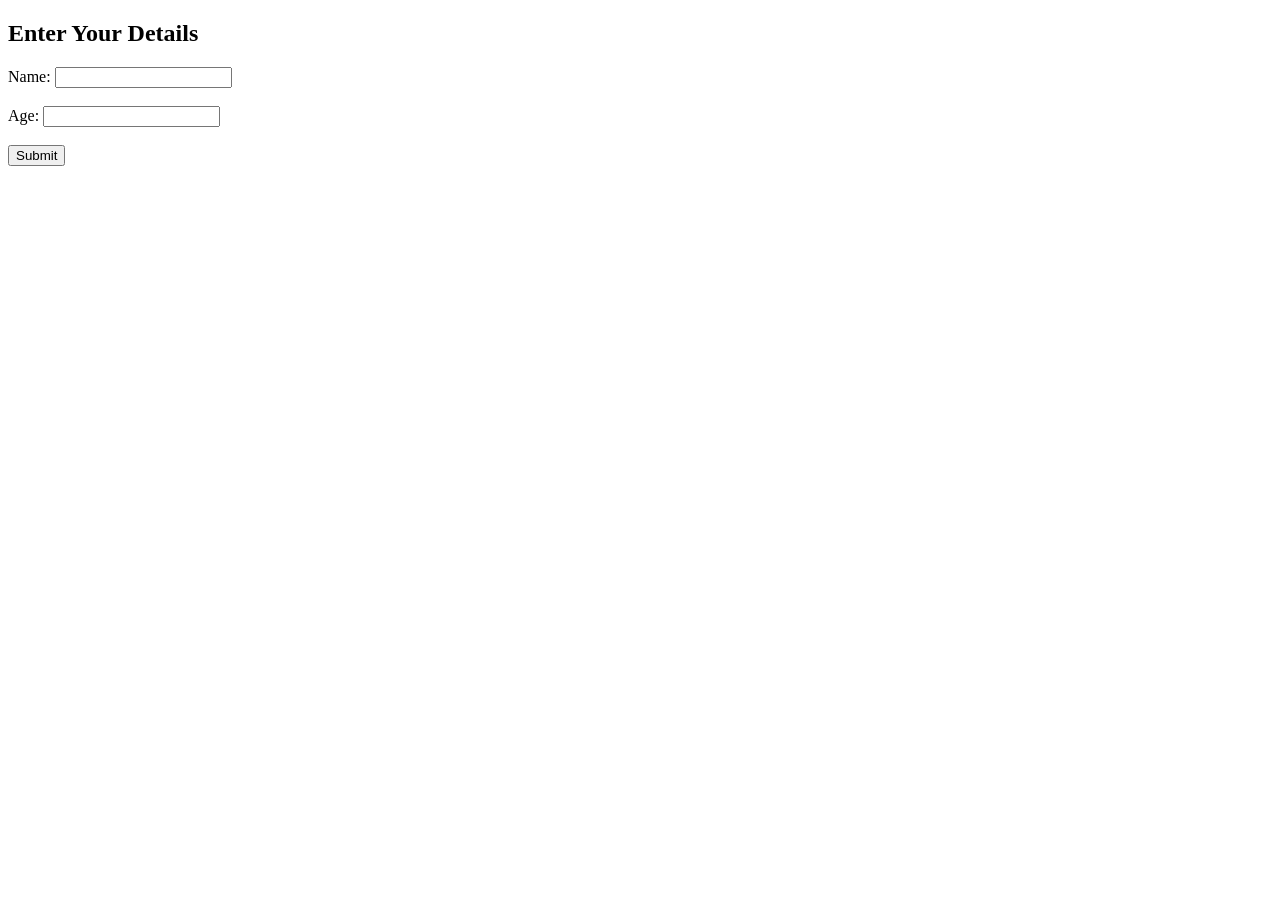
<file: FlaskProject/templates/index.html>
<!DOCTYPE html>
<html>
<head>
    <title>Simple Flask Form</title>
</head>
<body>

    <h2>Enter Your Details</h2>

    <form action="/submit" method="POST">
        Name: <input type="text" name="name" required><br><br>
        Age: <input type="number" name="age" required><br><br>
        <button type="submit">Submit</button>
    </form>

</body>
</html>
</file>
